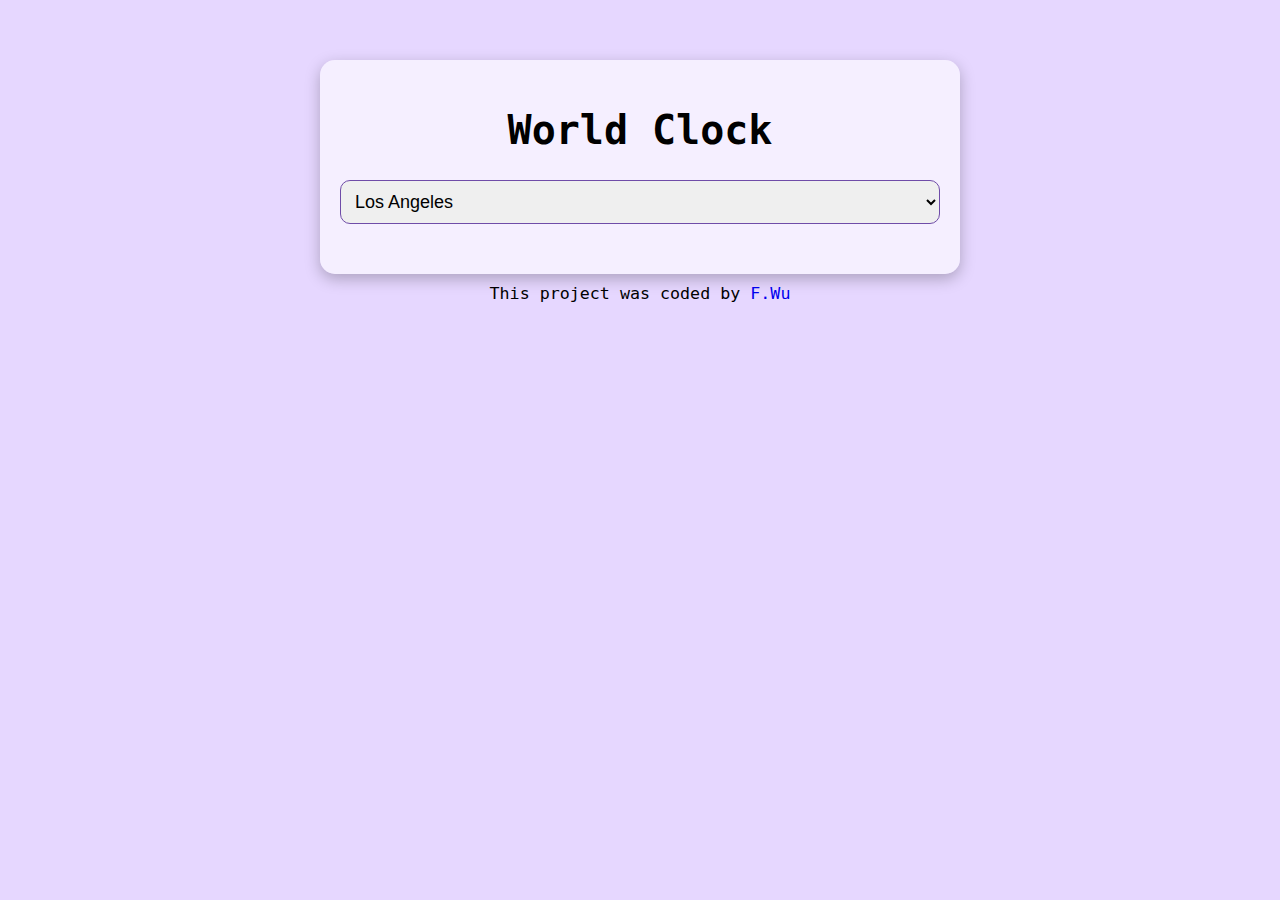
<file: index.html.html>
<!DOCTYPE html>
<html lang="en">
  <head>
    <meta charset="UTF-8" />
    <meta http-equiv="X-UA-Compatible" content="IE=edge" />
    <meta name="viewport" content="width=device-width, initial-scale=1.0" />
    <link rel="stylesheet" href="style.css" />
    <title>World Clock</title>
  </head>
  <body>
    <div class="container">
      <h1>World Clock</h1>
      <select name="city" id="city">
        <option value="LA">Los Angeles</option>
      </select>
    </div>
    <footer>
      This project was coded by <a href="https://github.com/axteria">F.Wu</a>
    </footer>
  </body>
  <script src="script.js"></script>
</html>
</file>
<file: style.css>
body {
  background-color: rgb(230, 215, 255);
  font-family: monospace;
  font-size: 20px;
}

.container {
  max-width: 600px;
  margin: 60px auto;
  background-color: rgb(255, 255, 255, 0.6);
  text-align: center;
  padding: 20px;
  border-radius: 15px;
  box-shadow: rgba(0, 0, 0, 0.25) 0px 5px 15px;
}

a {
  text-decoration: none;
}
a:active {
  color: rgb(111, 76, 168);
}

select {
  font-size: large;
  padding: 10px;
  border-radius: 10px;
  border-color: rgb(111, 76, 168);
  margin-bottom: 30px;
  width: 100%;
}

.preset-wrapper {
  margin-top: -35px;
}
.preset-cities {
  text-align: left;
  display: flex;
  justify-content: space-between;
  margin: 20px;
  padding: 20px 0;
  border-bottom: 1px dashed grey;
}

.preset-cities:last-child {
  border: none;
}

h2 {
  margin: 0;
  font-size: 26px;
}
.date {
  opacity: 0.7;
  font-size: 18px;
}

.time small {
  vertical-align: middle;
}

.back {
  font-size: smaller;
}

footer {
  text-align: center;
  font-size: smaller;
  margin-top: -50px;
}
</file>
